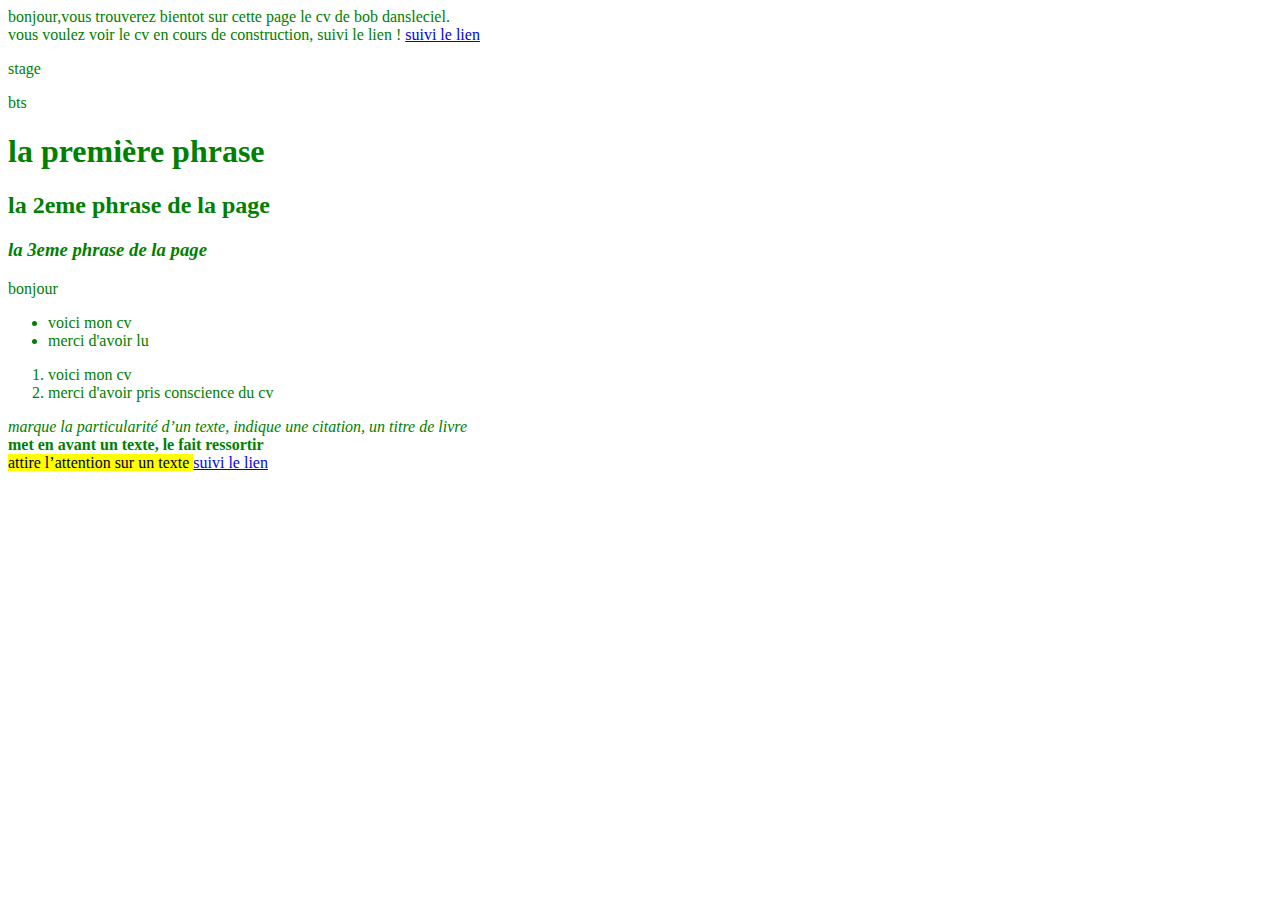
<file: index.html>
<!DOCTYPE html>
<html lang="fr">
    <head>
        <meta charset="utf-8"/>
        <title>ici c'est le titre </title> 
        <link rel="stylesheet" href="styles.css"> 
    </head>
    
    <body>
       bonjour,vous trouverez bientot sur               
       cette page le cv de bob dansleciel.<br/> vous voulez voir le cv en cours de construction,
       suivi le lien ! <a href="cv-en-construction.html" title= "cv">suivi le lien</a>
        <p id="un-nom-unique-sur-la-plage">stage</p>
        <p class="un-nom-qui-peut-être-commun-a-plusieurs-éléments">bts</p>
        <!--tout apparait ? -->
    </body>
    <h1> la première phrase </h1>
    <h2> la 2eme phrase de la page </h2>
    <h3>
        <em>
          la 3eme phrase de la page   
        </em> 
    </h3>
    <p> bonjour </p>
    <ul> 
       <li> voici mon cv </li>
        <li> merci d'avoir lu </li>
    </ul>
    <ol> 
        <li> voici mon cv</li>
         <li> merci d'avoir pris conscience du cv  </li>
    </ol>
    <em> marque la particularité d’un texte, indique une citation, un titre de livre </em> <br/>
    <strong> met en avant un texte, le fait ressortir </strong> <br/>
    <mark> attire l’attention sur un texte </mark>  


     <a href="https://htmlcolorcodes.com/fr/noms-de-couleur/" title= "Noms de couleur-HTML Color Codes">suivi le lien</a>

</html>
</file>
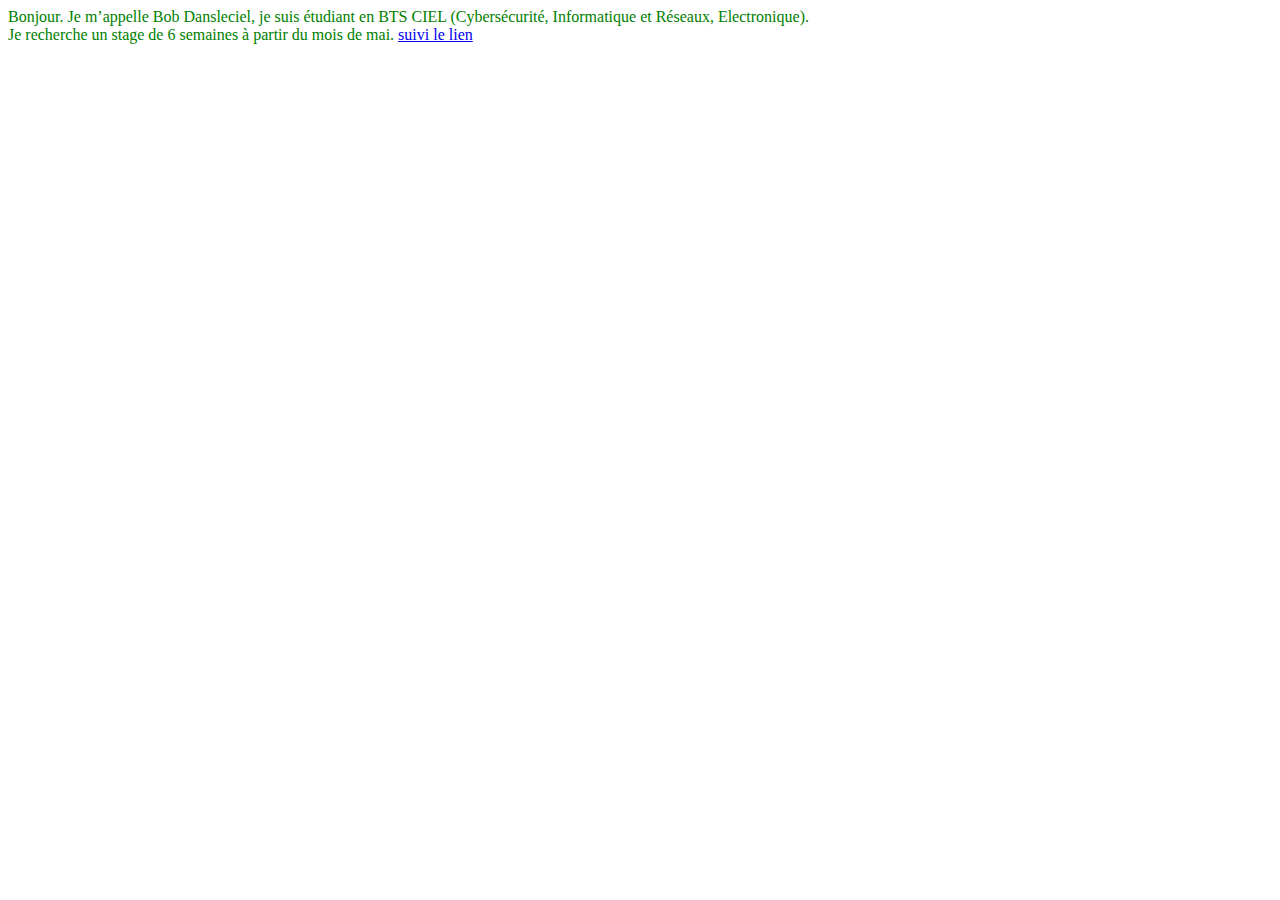
<file: cv-en-construction.html>
<!DOCTYPE html>
<html lang="fr">
    <head>
        <meta charset="utf-8"/>
        <title>cv </title> 
        <link rel="stylesheet" href="styles.css"> 
    </head>

    <body>
       Bonjour. Je m’appelle Bob Dansleciel, je suis étudiant en BTS CIEL (Cybersécurité, Informatique et Réseaux, Electronique).
       <br> Je recherche un stage de 6 semaines à partir du mois de mai. <a href="index.html" title= "ici c'est le titre">suivi le lien</a>
        <!--tout apparait ? -->
    </body>
</html>
</file>
<file: styles.css>
body{
    color:green
}
</file>
